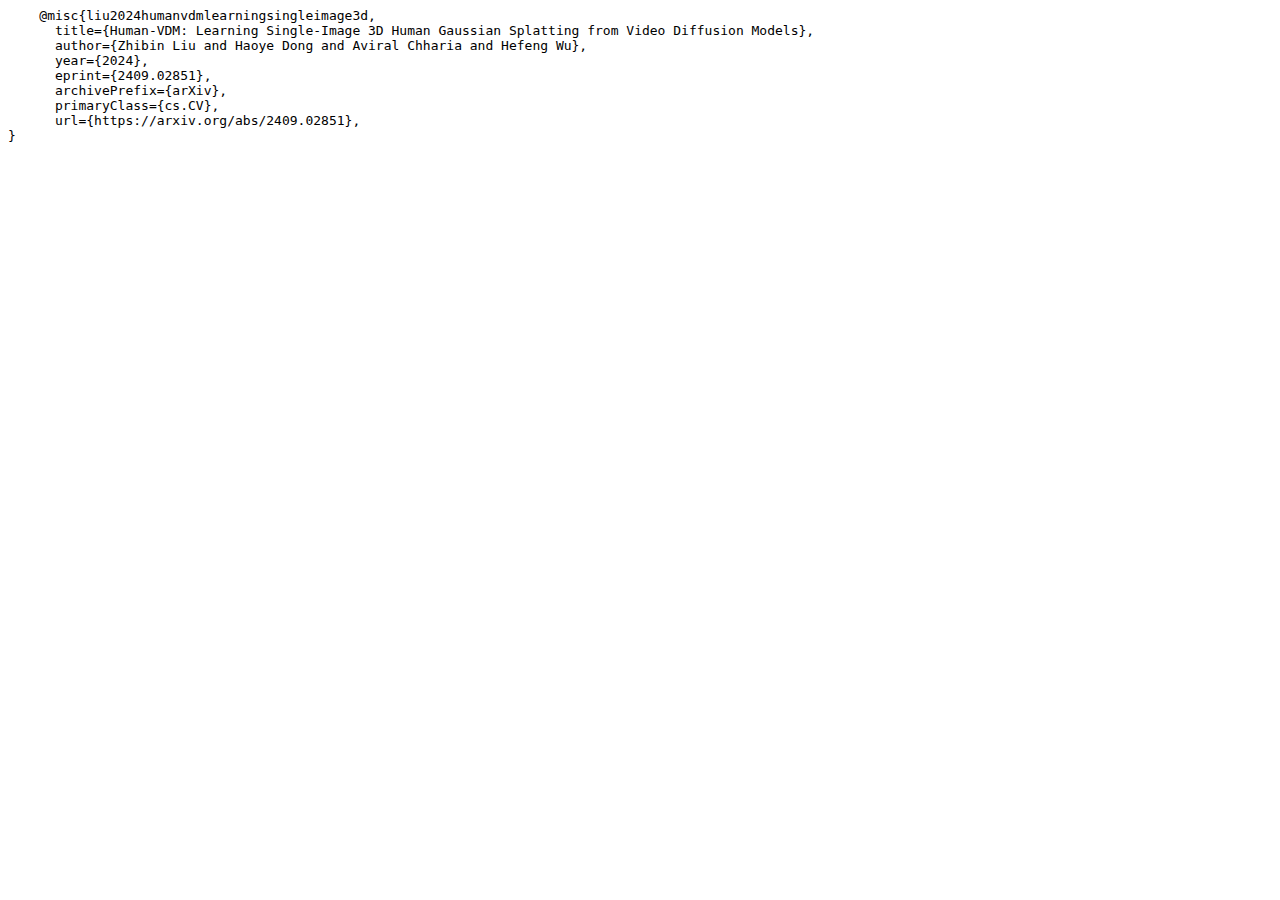
<file: static/scholar.html>
<html><head><meta name="color-scheme" content="light dark"></head><body><pre style="word-wrap: break-word; white-space: pre-wrap;">
    @misc{liu2024humanvdmlearningsingleimage3d,
      title={Human-VDM: Learning Single-Image 3D Human Gaussian Splatting from Video Diffusion Models}, 
      author={Zhibin Liu and Haoye Dong and Aviral Chharia and Hefeng Wu},
      year={2024},
      eprint={2409.02851},
      archivePrefix={arXiv},
      primaryClass={cs.CV},
      url={https://arxiv.org/abs/2409.02851}, 
}
   </pre></body></html>
</file>
